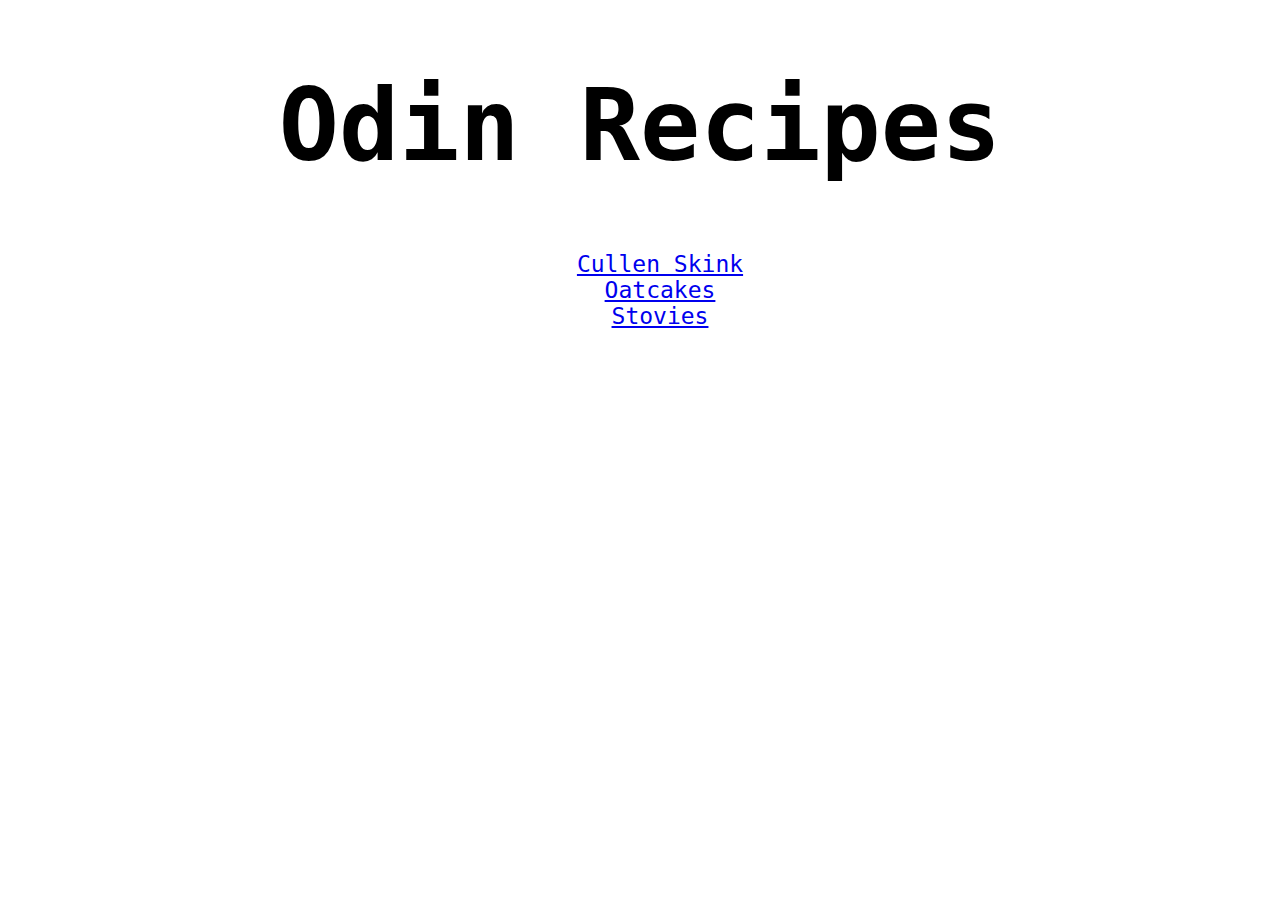
<file: index.html>
<!DOCTYPE html>

<html lang="en">
  <head>
    <meta charset="UTF-8">
    <title>Odin Recipes</title>
    <link rel="stylesheet" href="style.css">
  </head>

  <body>
    <h1>Odin Recipes</h1>
    <ul>
    <li><a href="./recipes/cullenskink.html">Cullen Skink</a></li>
    <li><a href="./recipes/oatcakes.html">Oatcakes</a></li>
    <li><a href="./recipes/stovies.html">Stovies</a></li>
    </ul>
  </body>
</html>
</file>
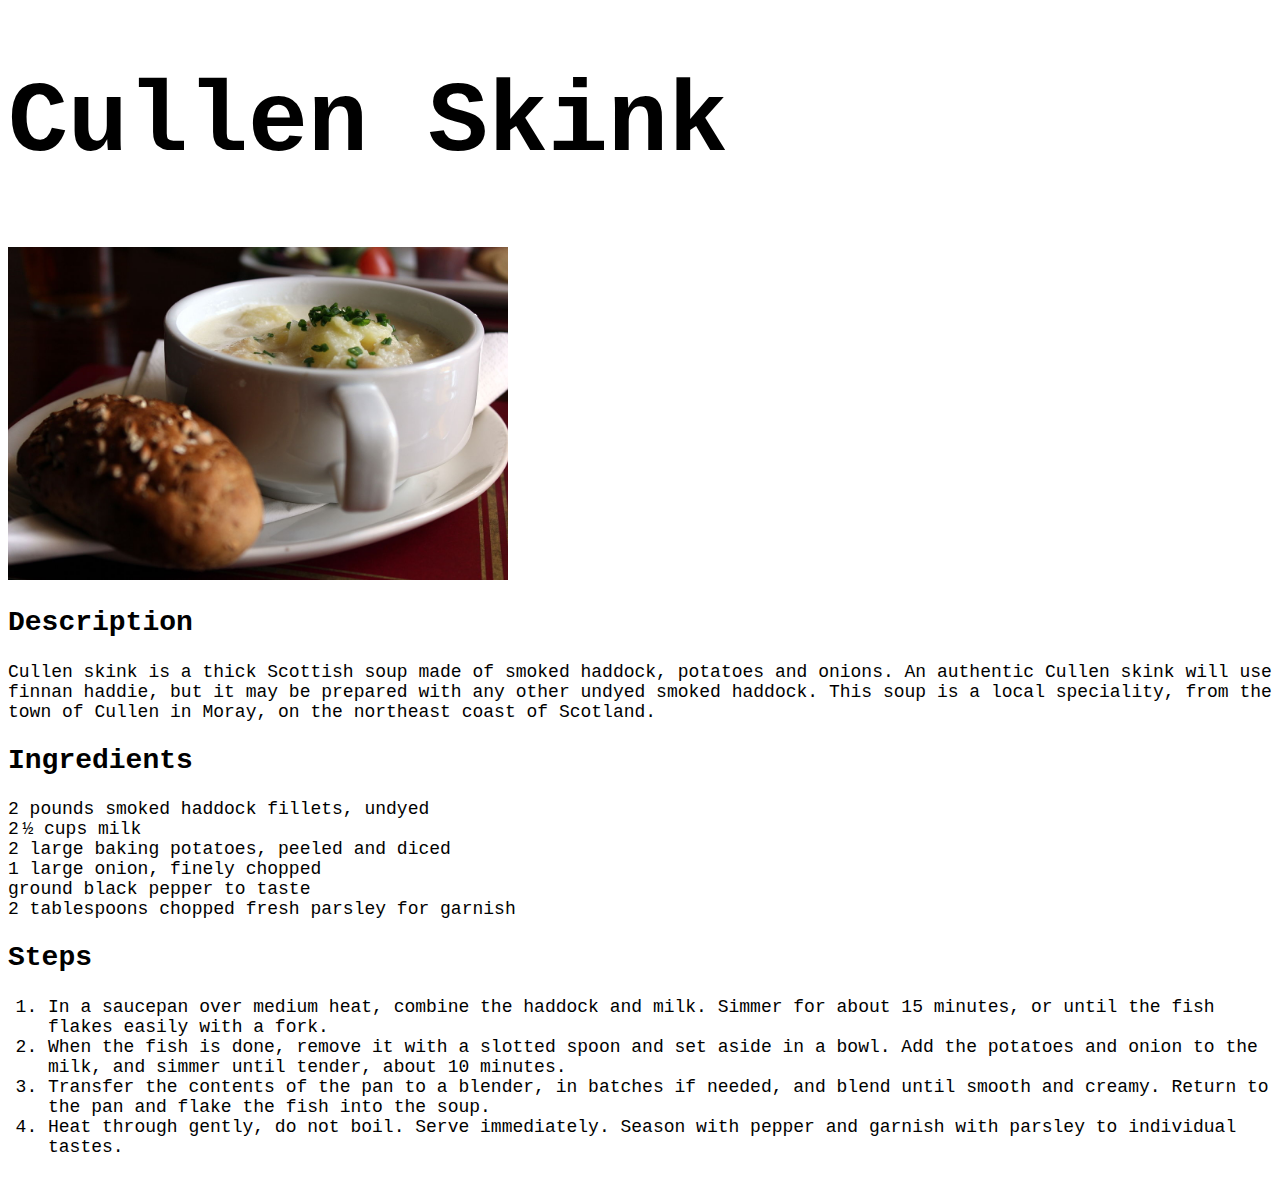
<file: recipes/cullenskink.html>
<!DOCTYPE html>

<html lang = "en">
  <head>
    <meta charset="UTF-8">
    <link rel="stylesheet" href="../style.css">
    <title>Cullen Skink</title>
  </head>

  <body>
    <h1 class="title">Cullen Skink</h1>
    <img src ="../images/cullenskink.jpeg" alt="Bowl of Cullen Skink">
    <h2>Description</h2>
    <p>Cullen skink is a thick Scottish soup made of smoked haddock, potatoes and onions. 
    An authentic Cullen skink will use finnan haddie, but it may be prepared with any other undyed smoked haddock. 
    This soup is a local speciality, from the town of Cullen in Moray, on the northeast coast of Scotland.</p>
    <h2>Ingredients</h2>
    <uo>
      <li>2 pounds smoked haddock fillets, undyed</li>
      <li>2 ½ cups milk</li>
      <li>2 large baking potatoes, peeled and diced</li>
      <li>1 large onion, finely chopped</li>
      <li>ground black pepper to taste</li>
      <li>2 tablespoons chopped fresh parsley for garnish</li>
    </uo>
    <h2>Steps</h2>
    <ol>
      <li>In a saucepan over medium heat, combine the haddock and milk. Simmer for about 15 minutes, or until 
      the fish flakes easily with a fork.</li>
      <li>When the fish is done, remove it with a slotted spoon and set aside in a bowl. Add the potatoes 
      and onion to the milk, and simmer until tender, about 10 minutes.</li>
      <li>Transfer the contents of the pan to a blender, in batches if needed, and blend until smooth and creamy. Return to the 
      pan and flake the fish into the soup.</li>
      <li>Heat through gently, do not boil. Serve immediately. Season with pepper and garnish with parsley to individual tastes.</li>
    </ol>
  </body>
</html>
</file>
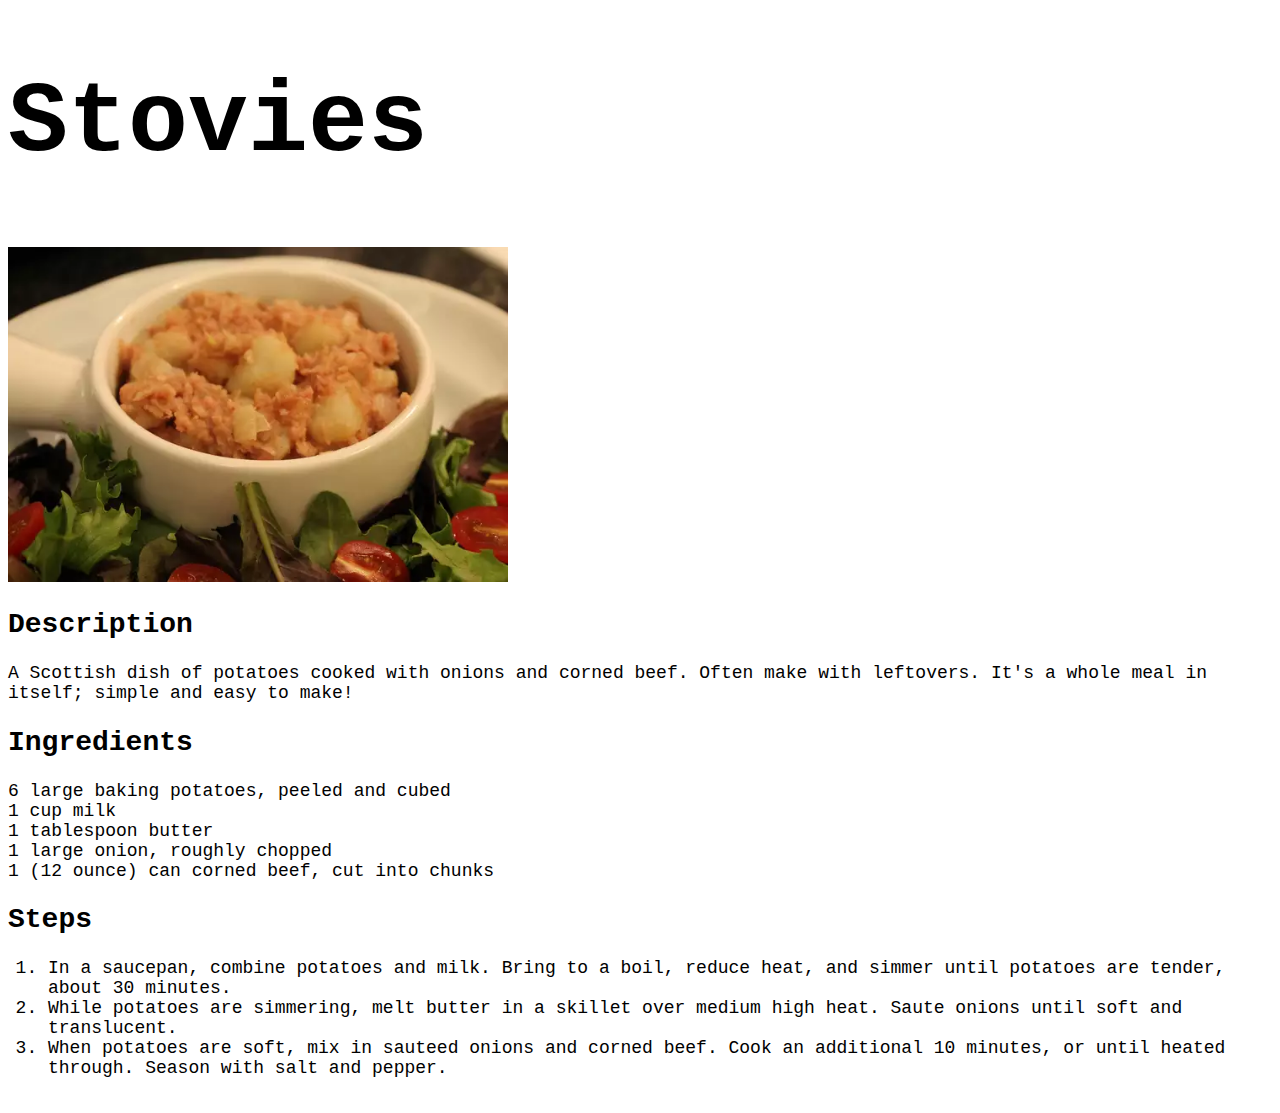
<file: recipes/stovies.html>
<!DOCTYPE html>

<html lang = "en">
  <head>
    <meta charset="UTF-8">
    <link rel="stylesheet" href="../style.css">
    <title>Stovies</title>
  </head>

  <body>
    <h1 class="title">Stovies</h1>
    <img src ="../images/stovies.webp" alt="Bowl of stovies">
    <h2>Description</h2>
    <p>A Scottish dish of potatoes cooked with onions and corned beef. Often make with leftovers.
    It's a whole meal in itself; simple and easy to make!</p>
    <h2>Ingredients</h2>
    <uo>
      <li>6 large baking potatoes, peeled and cubed</li>
      <li>1 cup milk</li>
      <li>1 tablespoon butter</li>
      <li>1 large onion, roughly chopped</li>
      <li>1 (12 ounce) can corned beef, cut into chunks</li>
    </uo>
    <h2>Steps</h2>
    <ol>
      <li>In a saucepan, combine potatoes and milk. Bring to a boil, reduce heat, 
      and simmer until potatoes are tender, about 30 minutes.</li>
      <li>While potatoes are simmering, melt butter in a skillet over medium high heat. 
      Saute onions until soft and translucent.</li>
      <li>When potatoes are soft, mix in sauteed onions and corned beef. Cook an additional 10 minutes, 
      or until heated through. Season with salt and pepper.</li>
    </ol>
  </body>
</html>
</file>
<file: style.css>
* {
  font-family:monospace;
}

h1 {
  font-size: 100px;
  text-align: center;
}

h2 {
  font-size: 28px;
}

a {
  font-size: 23px;
  display: block;
  text-align: center;
}

p {
  font-size: 18px;
}

li {
  font-size: 18px;
}

img {
  height: auto;
  width: 500px;
}

.title {
  text-align: left;
}

ul {
  list-style-type: none;
}
</file>
